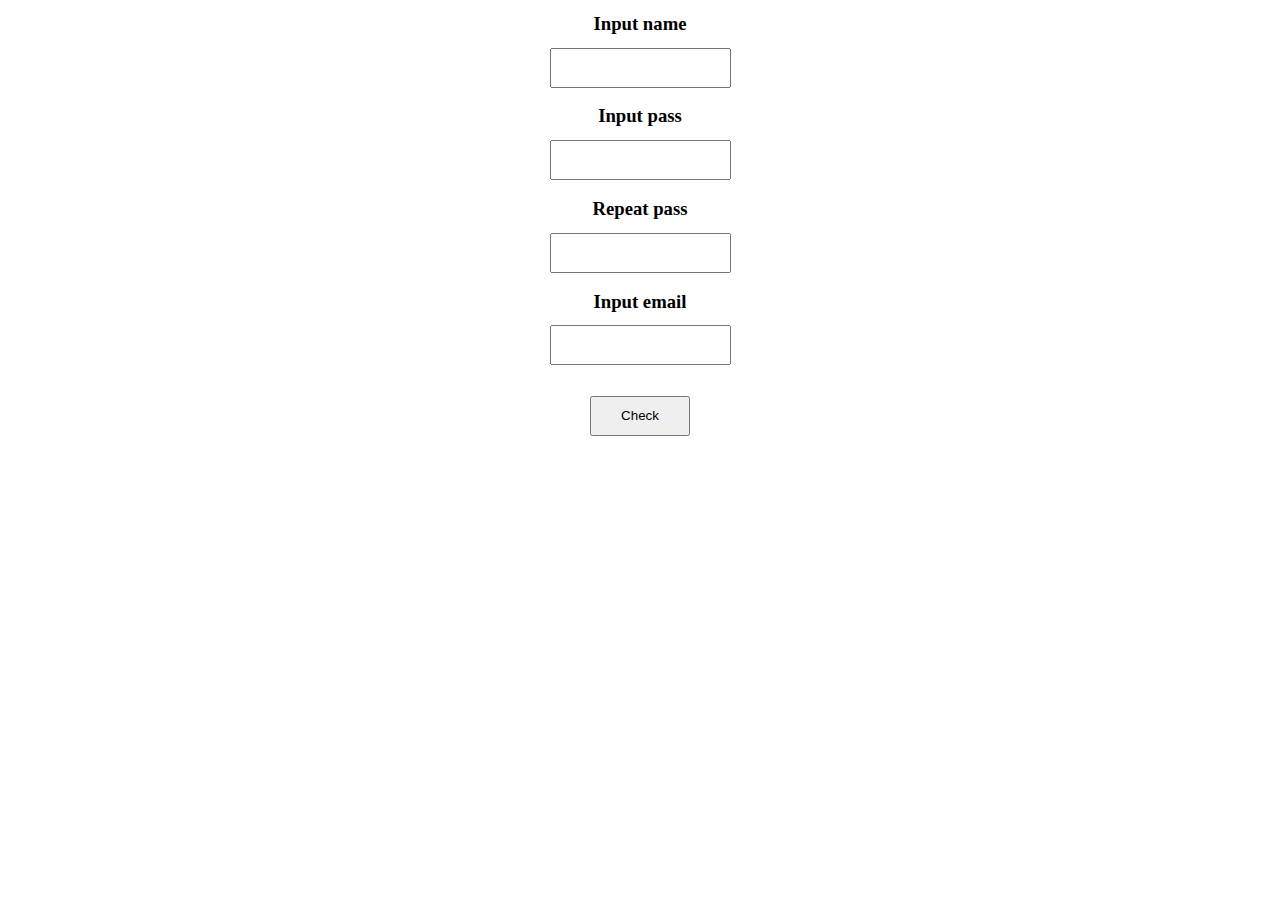
<file: 8 l/index.html>
<!DOCTYPE html>
<html lang="en">
<head>
    <meta charset="UTF-8">
    <meta name="viewport" content="width=device-width, initial-scale=1.0">
    <meta http-equiv="X-UA-Compatible" content="ie=edge">
    <link rel="stylesheet" href="style.css">
    <title>8 l</title>
</head>
<body>
<div class="form-container">

        <h3 class="title">Input name</h3>
        <input type="text" id="login">
        <span id="name-errore" class="error-feedback"></span>

        <h3 class="title">Input pass</h3>
        <input type="password" id="password">
        <span id="pass-errore" class="error-feedback"></span>

        <h3 class="title">Repeat pass</h3>
        <input type="password" id="repassword">
        <span id="repeat-errore" class="error-feedback"></span>

        <h3 class="title">Input email</h3>
        <input type="email" id="mail">
        <span id="mail-errore" class="error-feedback"></span>
        <button class="btn" id="btn">Check</button>
        
    
</div>


    <script src="main.js"></script>
</body>
</html>
</file>
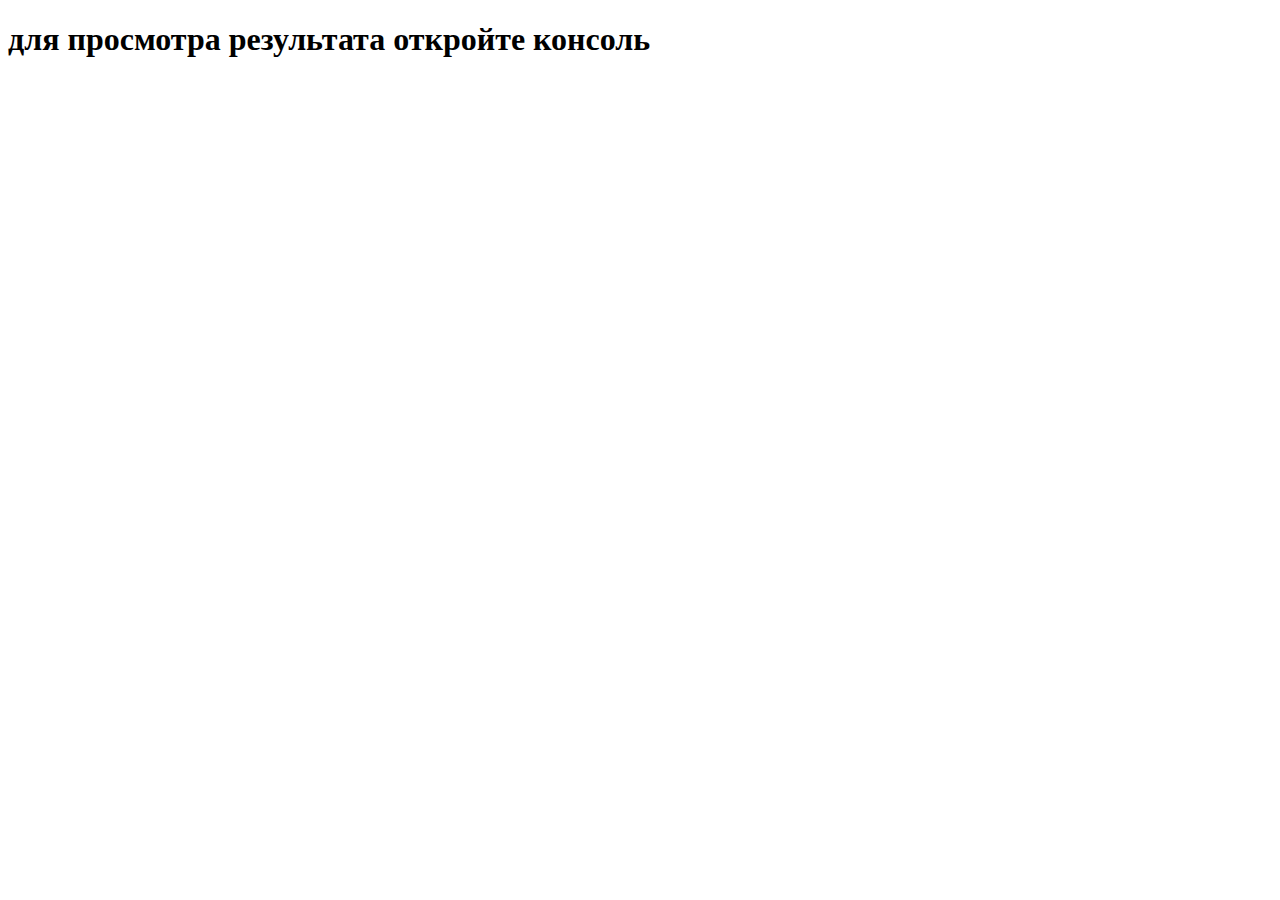
<file: 6 l/2 pz/index.html>
<!DOCTYPE html>
<html lang="en">
<head>
    <meta charset="UTF-8">
    <meta name="viewport" content="width=device-width, initial-scale=1.0">
    <meta http-equiv="X-UA-Compatible" content="ie=edge">
    <title>Document</title>
</head>
<body>
    <h1>для просмотра результата откройте консоль</h1>

    <script src="main.js"></script>
</body>
</html>
</file>
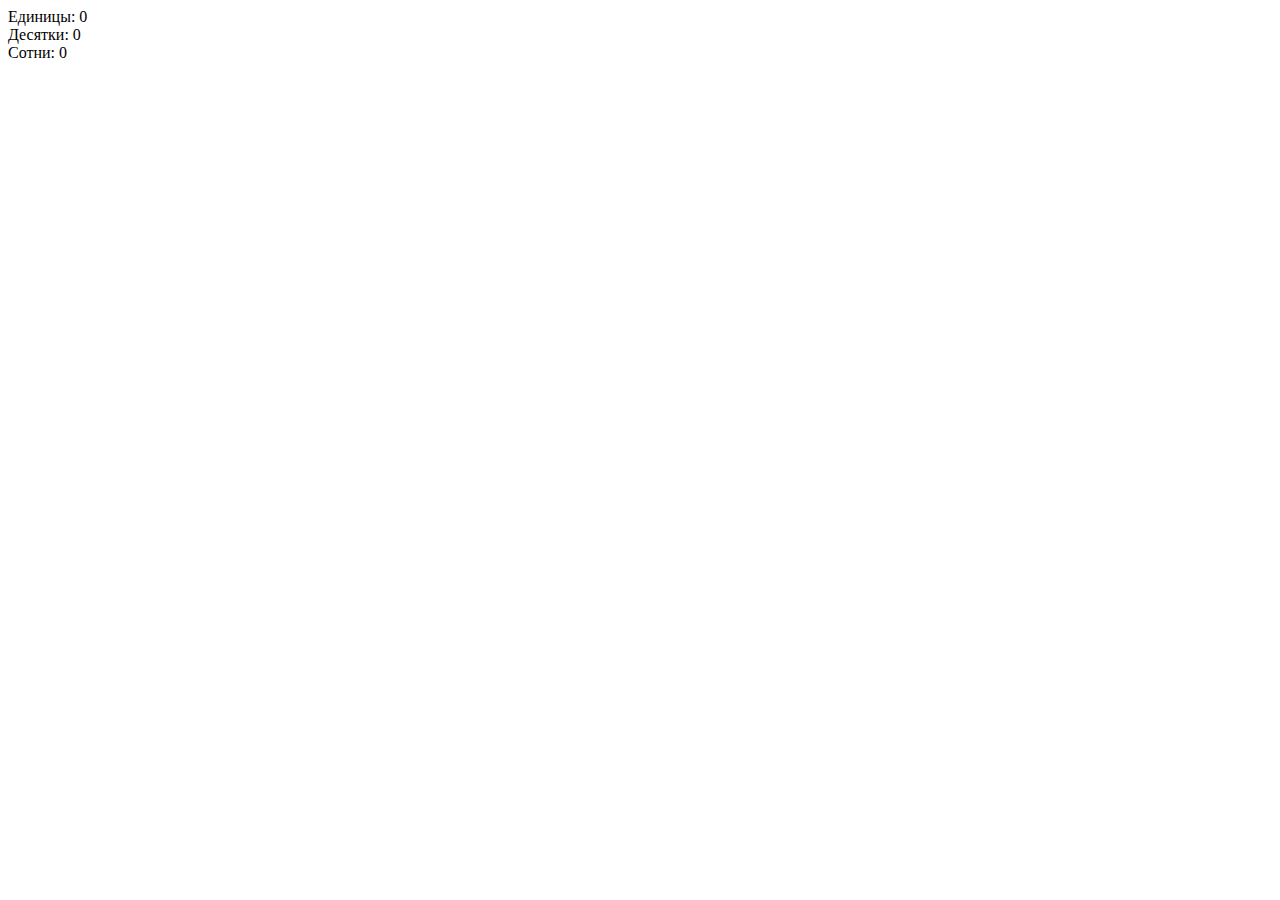
<file: 7 l/1 zadanie/index.html>
<!DOCTYPE html>
<html lang="en">
<head>
    <meta charset="UTF-8">
    <meta name="viewport" content="width=device-width, initial-scale=1.0">
    <meta http-equiv="X-UA-Compatible" content="ie=edge">
    <title>Document</title>
</head>
<body>
    


    <script src="main.js"></script>
</body>
</html>
</file>
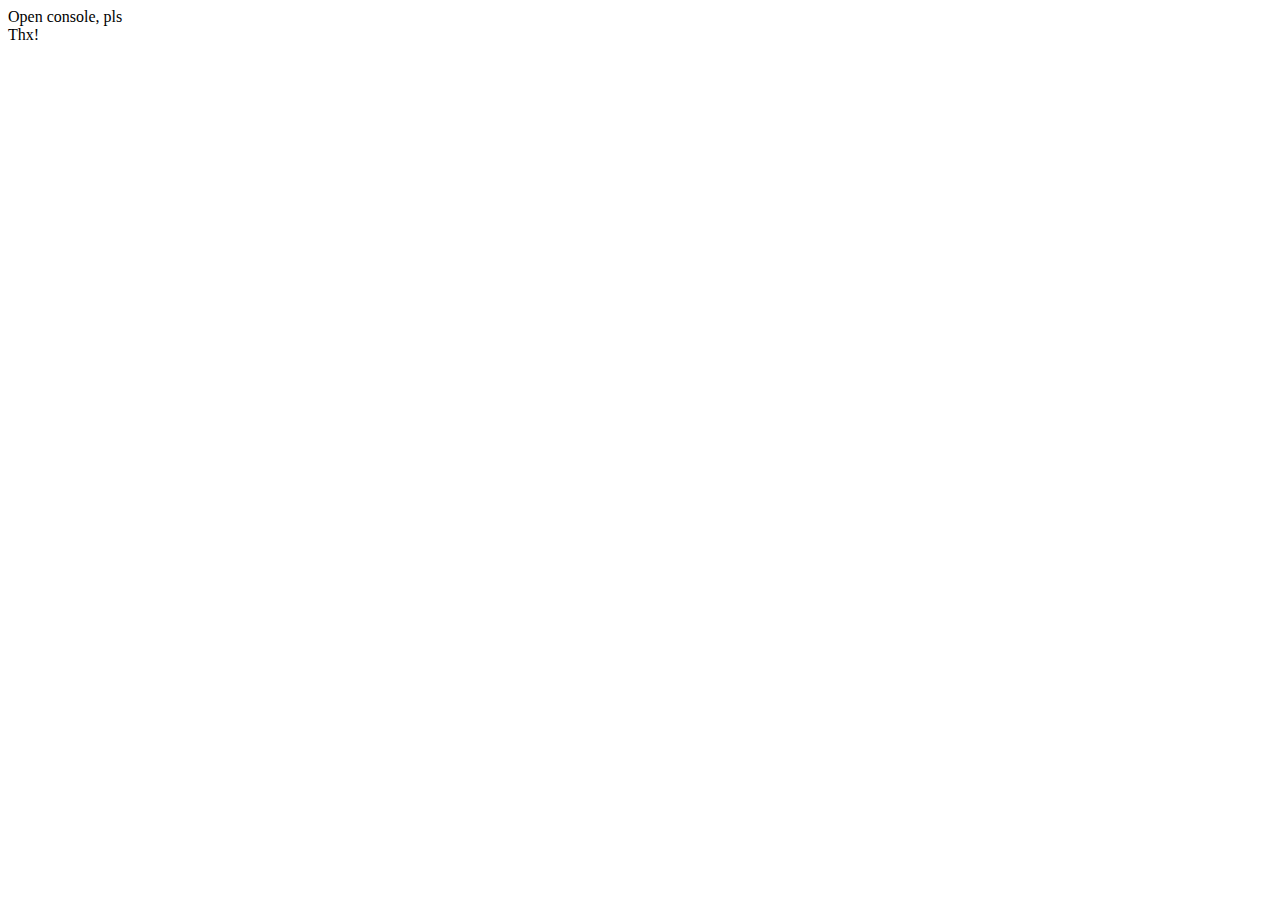
<file: 7 l/2 zadanie/index.html>
<!DOCTYPE html>
<html lang="en">
<head>
    <meta charset="UTF-8">
    <meta name="viewport" content="width=device-width, initial-scale=1.0">
    <meta http-equiv="X-UA-Compatible" content="ie=edge">
    <title>Document</title>
</head>
<body>
    Open console, pls
    <br>
    Thx!

    <script src="main.js"></script>
</body>
</html>
</file>
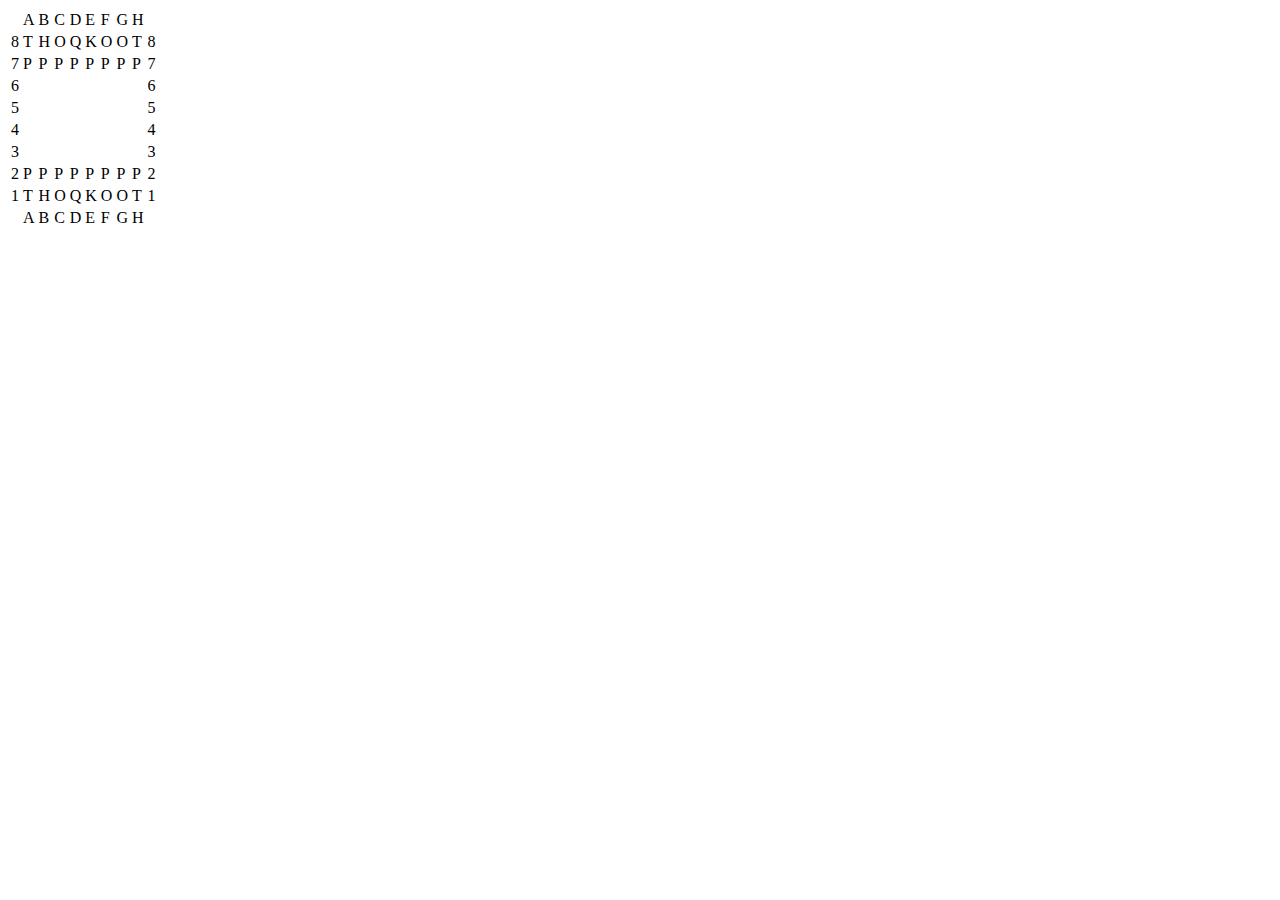
<file: 7 l/pr zad 5/index.html>
<!DOCTYPE html>
<html lang="en">
<head>
    <meta charset="UTF-8">
    <meta name="viewport" content="width=device-width, initial-scale=1.0">
    <meta http-equiv="X-UA-Compatible" content="ie=edge">
    <title>Document</title>
</head>
<body>
    

    <script src="main.js"></script>
</body>
</html>
</file>
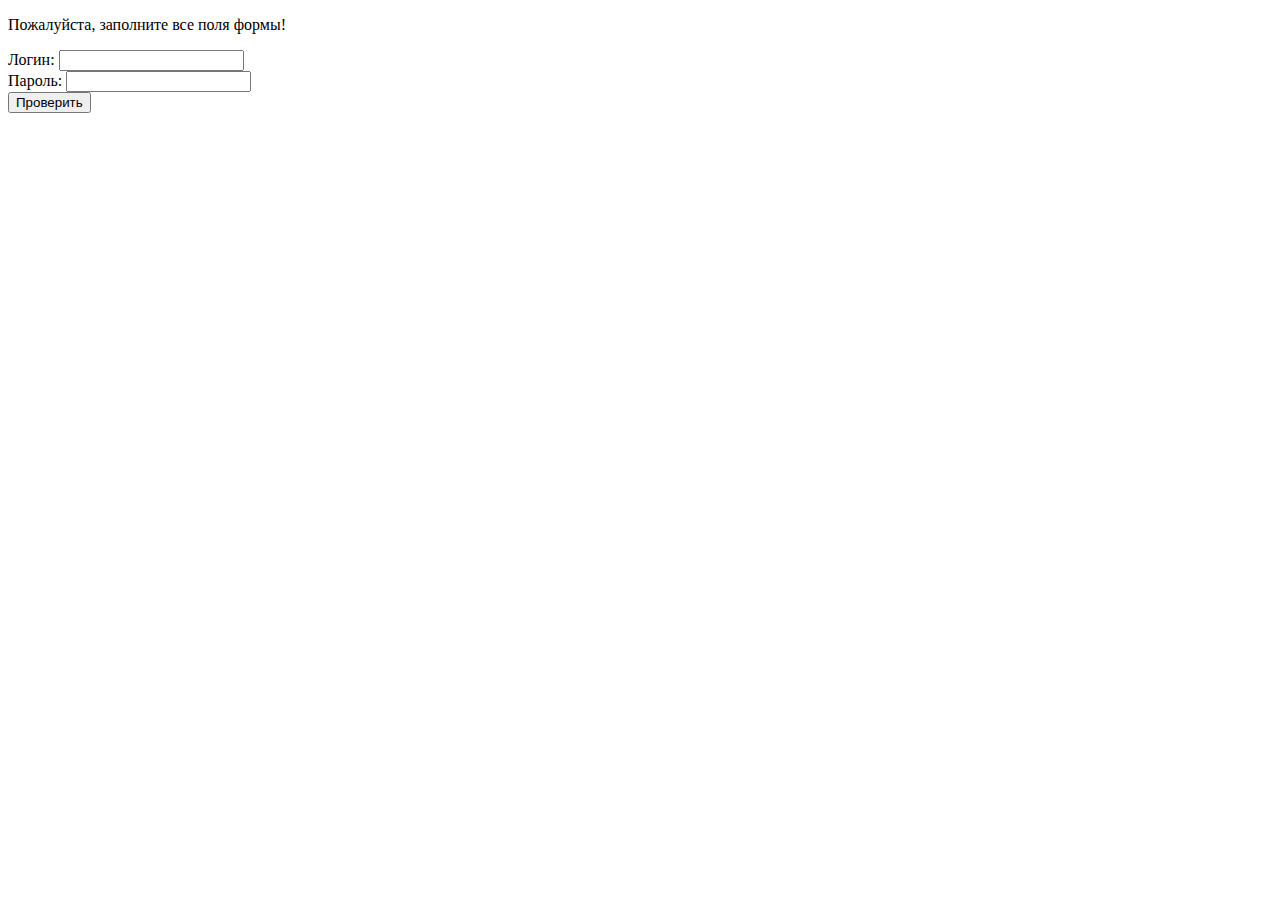
<file: 6 l/2 pz/index2.html>
<!DOCTYPE html>
<html lang="en">
<head>
    <meta charset="UTF-8">
    <title>Title</title>
</head>
<body>
<p id="message" >Пожалуйста, заполните все поля формы!</p>
Логин: <input id="login" name="login" type="text" size="20" /><br />
Пароль: <input id="password" name="phone" type="text" size="20" /><br />
<input name="button" type="submit" id="btn" value="Проверить" />
</body>
<script src="main2.js"></script>
</body>
</html>
</file>
<file: 8 l/style.css>
* {
    box-sizing: border-box;
    margin: 0;
    padding: 0;
}

.form-container {
    display: flex;
    flex-flow: column nowrap;
    align-items: center;
}

.title {
    margin: 1% 0 1% 0;
}

.isInvalid {
    border: 1px solid #dd0000;
}
.isValid {
    border: 1px solid forestgreen;
}
.error-feedback {
    color: #dd0000;
    margin-top: 5px;
}
.btn {
    height: 40px;
    width: 100px;  
    margin-top: 2%;
}
#login,
#mail,
#password,
#repassword {
    height: 40px;
}
</file>
